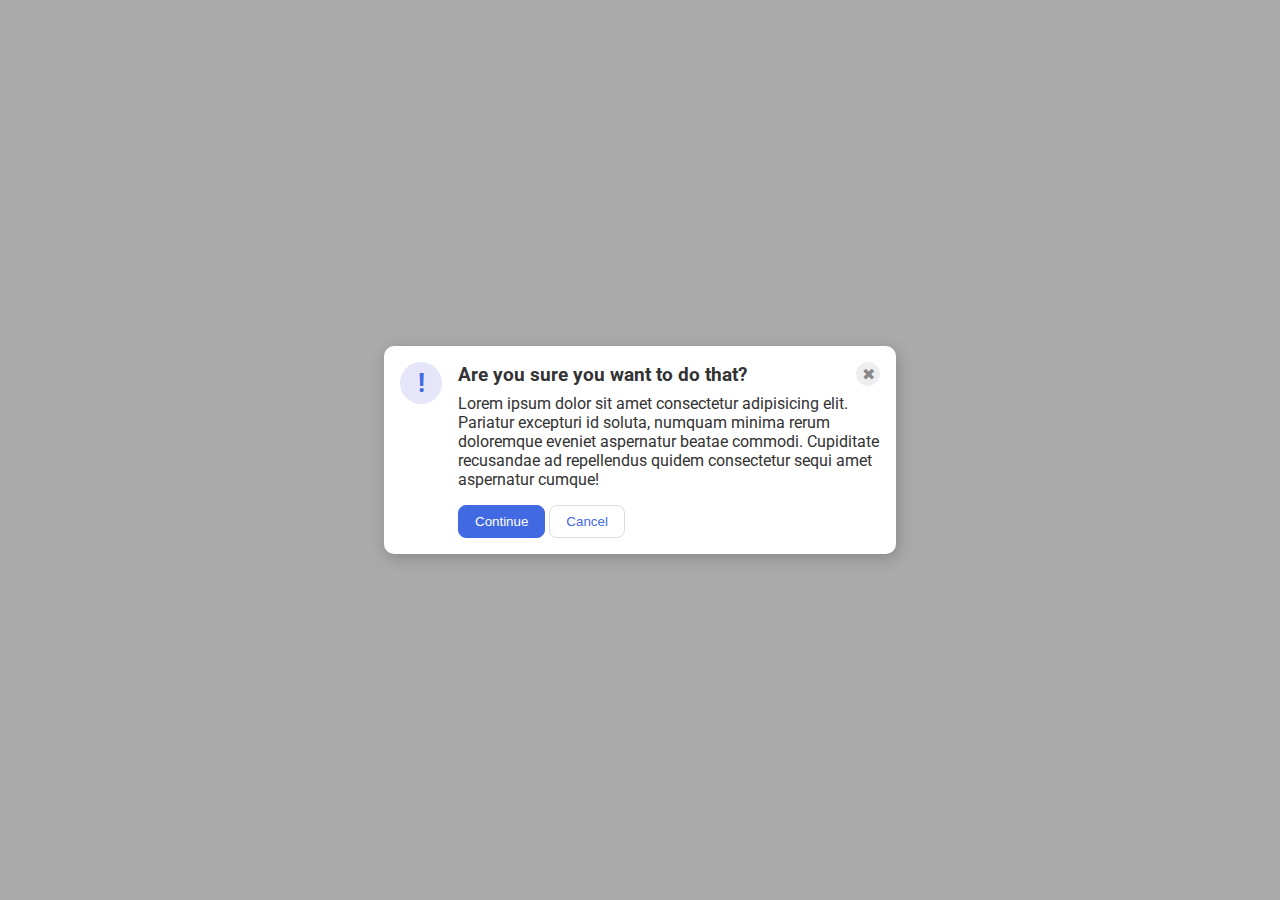
<file: foundations/flex/05-flex-modal/index.html>
<!DOCTYPE html>
<html lang="en">
  <head>
    <meta charset="UTF-8" />
    <meta http-equiv="X-UA-Compatible" content="IE=edge" />
    <meta name="viewport" content="width=device-width, initial-scale=1.0" />
    <link rel="stylesheet" href="style.css" />
    <title>Modal</title>
  </head>
  <body>
    <div class="modal">
      <div class="icon">!</div>
      <container>
        <div class="header">
          Are you sure you want to do that?<button class="close-button">
            ✖
          </button>
        </div>

        <div class="text">
          Lorem ipsum dolor sit amet consectetur adipisicing elit. Pariatur
          excepturi id soluta, numquam minima rerum doloremque eveniet
          aspernatur beatae commodi. Cupiditate recusandae ad repellendus quidem
          consectetur sequi amet aspernatur cumque!
        </div>

        <button class="continue">Continue</button>
        <button class="cancel">Cancel</button>
      </container>
    </div>
  </body>
</html>
</file>
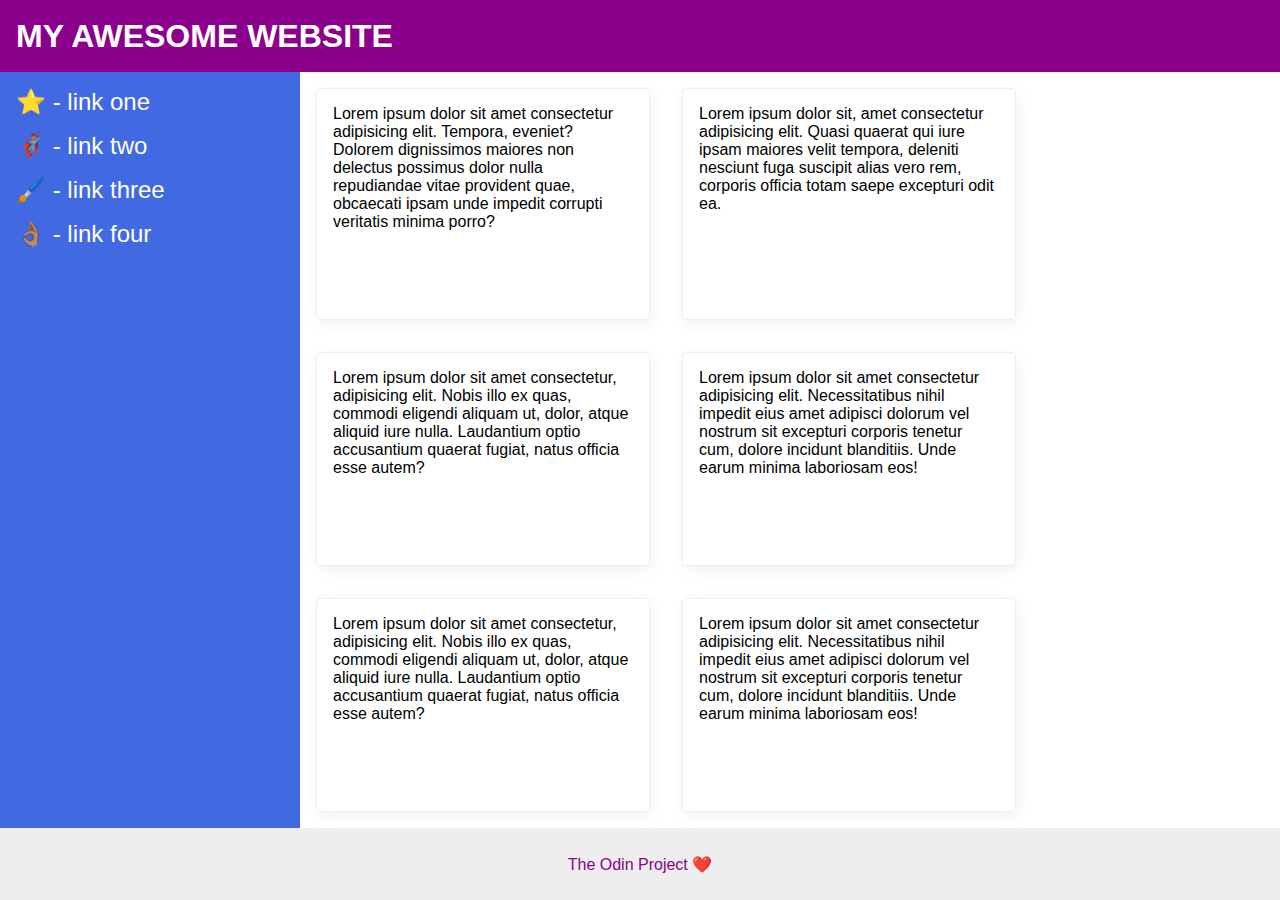
<file: foundations/flex/07-flex-layout-2/index.html>
<!DOCTYPE html>
<html lang="en">
  <head>
    <meta charset="UTF-8" />
    <meta http-equiv="X-UA-Compatible" content="IE=edge" />
    <meta name="viewport" content="width=device-width, initial-scale=1.0" />
    <title>The Holy Grail</title>
    <link rel="stylesheet" href="style.css" />
  </head>
  <body>
    <div class="header">MY AWESOME WEBSITE</div>
    <div class="main">
      <div class="sidebar">
        <ul>
          <li><a href="#">⭐ - link one</a></li>
          <li><a href="#">🦸🏽‍♂️ - link two</a></li>
          <li><a href="#">🖌️ - link three</a></li>
          <li><a href="#">👌🏽 - link four</a></li>
        </ul>
      </div>
      <div class="cards">
        <div class="card">
          Lorem ipsum dolor sit amet consectetur adipisicing elit. Tempora,
          eveniet? Dolorem dignissimos maiores non delectus possimus dolor nulla
          repudiandae vitae provident quae, obcaecati ipsam unde impedit
          corrupti veritatis minima porro?
        </div>
        <div class="card">
          Lorem ipsum dolor sit, amet consectetur adipisicing elit. Quasi
          quaerat qui iure ipsam maiores velit tempora, deleniti nesciunt fuga
          suscipit alias vero rem, corporis officia totam saepe excepturi odit
          ea.
        </div>
        <div class="card">
          Lorem ipsum dolor sit amet consectetur, adipisicing elit. Nobis illo
          ex quas, commodi eligendi aliquam ut, dolor, atque aliquid iure nulla.
          Laudantium optio accusantium quaerat fugiat, natus officia esse autem?
        </div>
        <div class="card">
          Lorem ipsum dolor sit amet consectetur adipisicing elit.
          Necessitatibus nihil impedit eius amet adipisci dolorum vel nostrum
          sit excepturi corporis tenetur cum, dolore incidunt blanditiis. Unde
          earum minima laboriosam eos!
        </div>
        <div class="card">
          Lorem ipsum dolor sit amet consectetur, adipisicing elit. Nobis illo
          ex quas, commodi eligendi aliquam ut, dolor, atque aliquid iure nulla.
          Laudantium optio accusantium quaerat fugiat, natus officia esse autem?
        </div>
        <div class="card">
          Lorem ipsum dolor sit amet consectetur adipisicing elit.
          Necessitatibus nihil impedit eius amet adipisci dolorum vel nostrum
          sit excepturi corporis tenetur cum, dolore incidunt blanditiis. Unde
          earum minima laboriosam eos!
        </div>
      </div>
    </div>

    <div class="footer"><span>The Odin Project ❤️</span></div>
  </body>
</html>
</file>
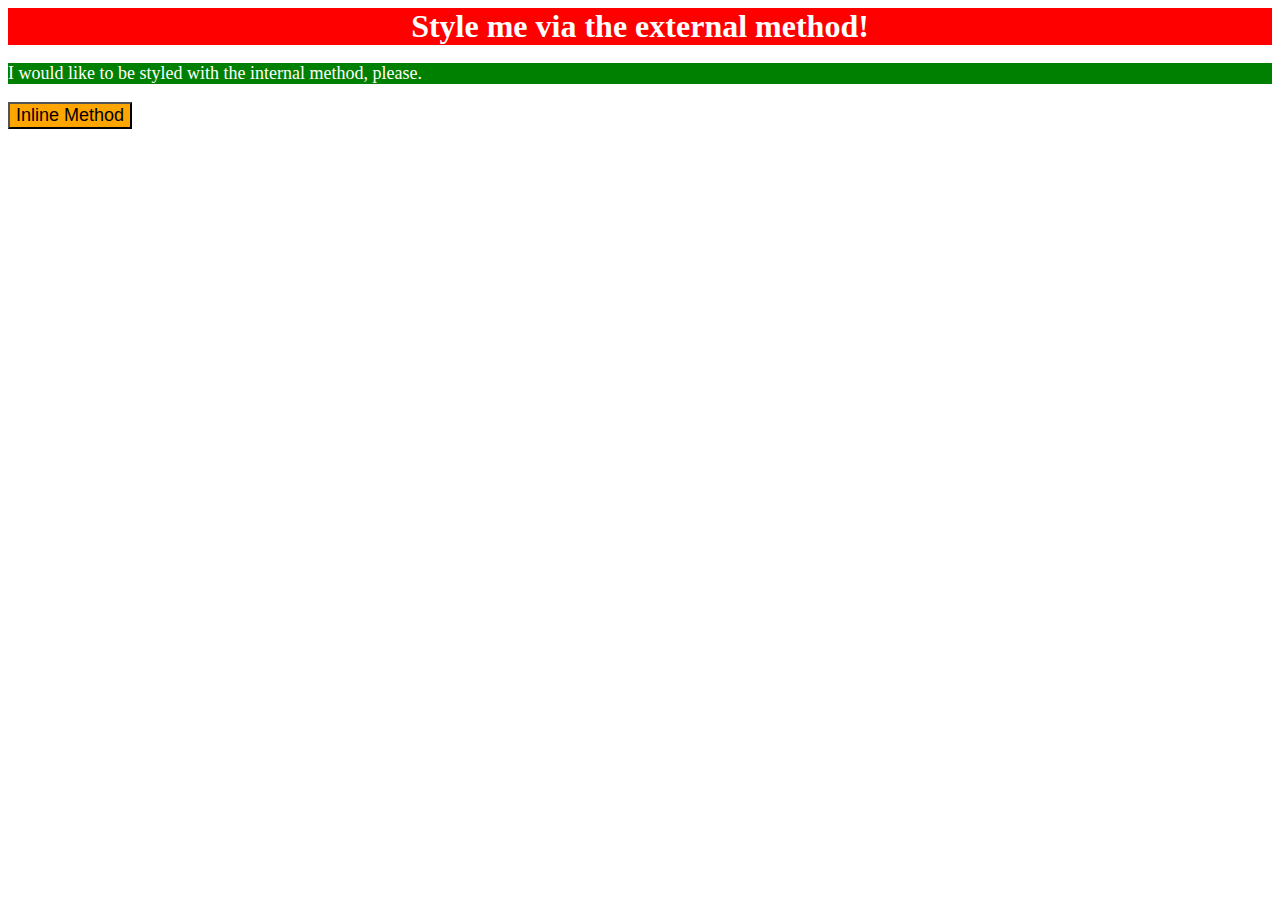
<file: foundations/intro-to-css/01-css-methods/index.html>
<!DOCTYPE html>
<html lang="en">
  <head>
    <meta charset="UTF-8">
    <meta http-equiv="X-UA-Compatible" content="IE=edge">
    <meta name="viewport" content="width=device-width, initial-scale=1.0">
    <title>Methods for Adding CSS</title>
    <link rel="stylesheet" href="styles.css">
    <style>
      p {
        background-color: green;
        color: white;
        font-size: 18px;
      }
    </style>
  </head>
  <body>
    <div>Style me via the external method!</div>
    <p>I would like to be styled with the internal method, please.</p>
    <button style="background-color: orange; font-size: 18px">Inline Method</button>
  </body>
</html>
</file>
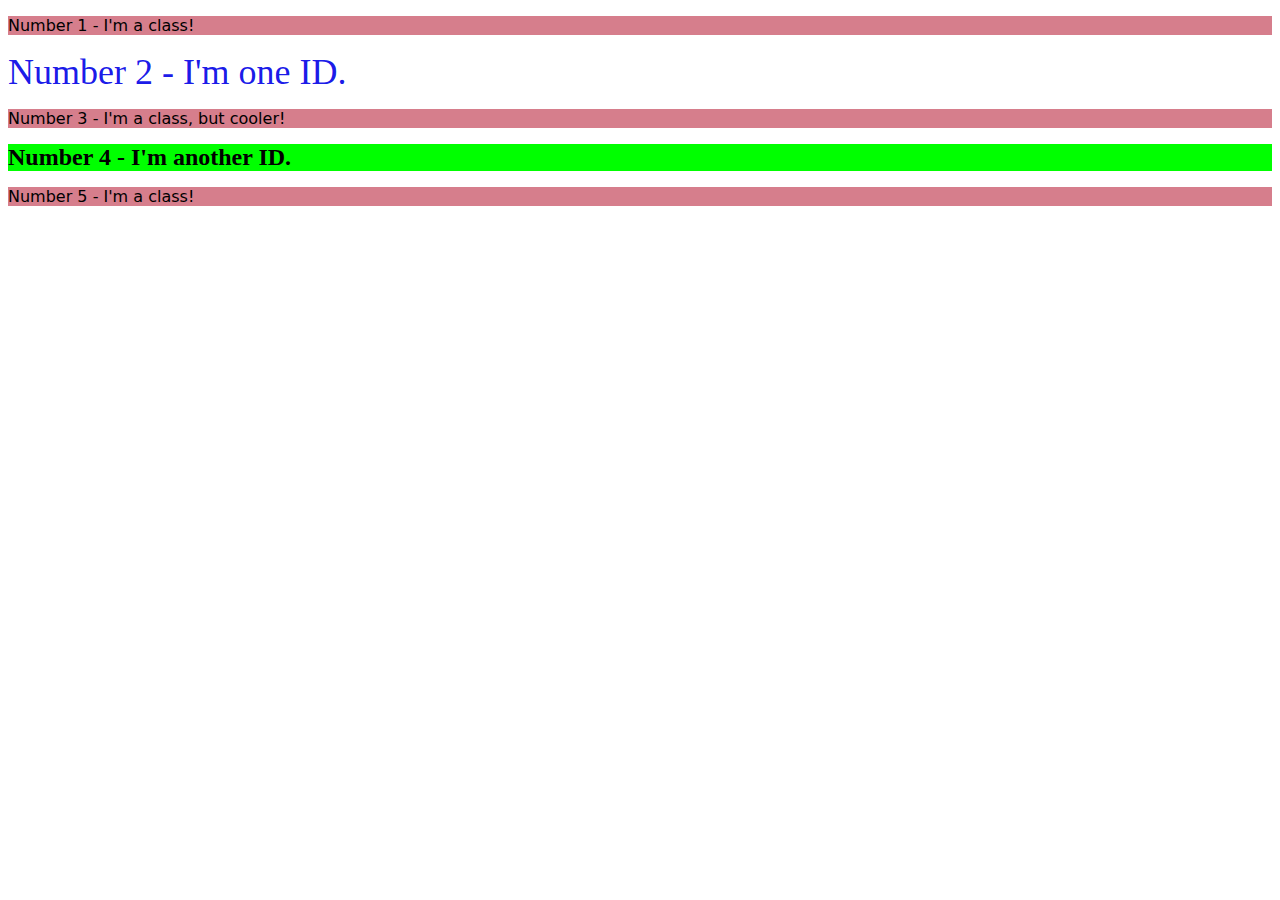
<file: foundations/intro-to-css/02-class-id-selectors/index.html>
<!DOCTYPE html>
<html lang="en">
  <head>
    <meta charset="UTF-8">
    <meta http-equiv="X-UA-Compatible" content="IE=edge">
    <meta name="viewport" content="width=device-width, initial-scale=1.0">
    <title>Class and ID Selectors</title>
    <link rel="stylesheet" href="style.css">
  </head>
  <body>
    <p class="odd">Number 1 - I'm a class!</p>
    <div id="two">Number 2 - I'm one ID.</div>
    <p class="odd" class="fontsize">Number 3 - I'm a class, but cooler!</p>
    <div id="four" class="fontsize">Number 4 - I'm another ID.</div>
    <p class="odd">Number 5 - I'm a class!</p>
  </body>
</html>
</file>
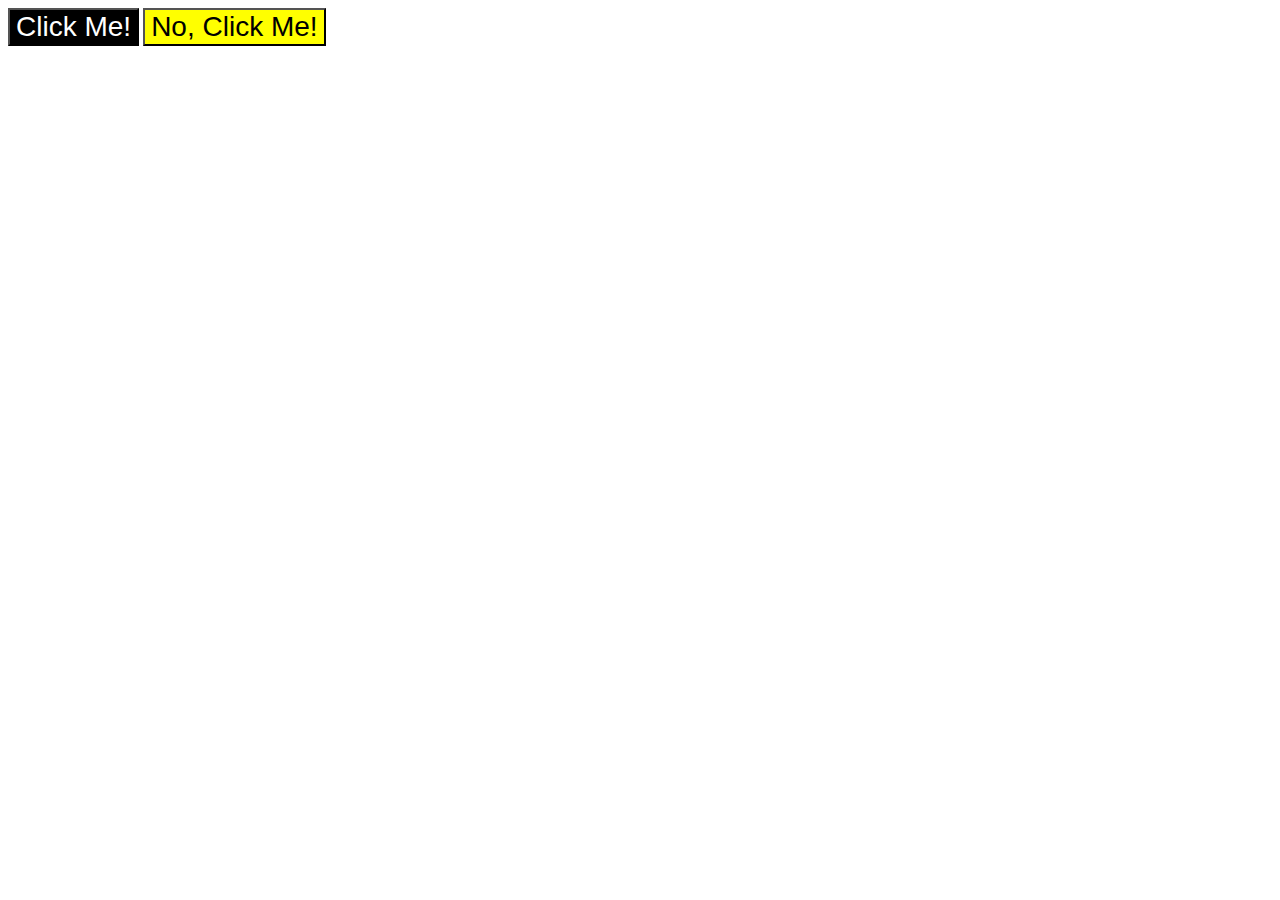
<file: foundations/intro-to-css/03-grouping-selectors/index.html>
<!DOCTYPE html>
<html lang="en">
  <head>
    <meta charset="UTF-8">
    <meta http-equiv="X-UA-Compatible" content="IE=edge">
    <meta name="viewport" content="width=device-width, initial-scale=1.0">
    <title>Grouping Selectors</title>
    <link rel="stylesheet" href="style.css">
  </head>
  <body>
    <button class="black">Click Me!</button>
    <button class="yellow">No, Click Me!</button>
  </body>
</html>
</file>
<file: foundations/flex/05-flex-modal/style.css>
@import url('https://fonts.googleapis.com/css2?family=Roboto:wght@400;700&display=swap');

html, body {
  height: 100%;
}

body {
  font-family: Roboto, sans-serif;
  margin: 0;
  background: #aaa;
  color: #333;
  /* I'll give you this one for free lol */
  display: flex;
  align-items: center;
  justify-content: center;
}

.modal {
  background: white;
  width: 480px;
  border-radius: 10px;
  box-shadow: 2px 4px 16px rgba(0,0,0,.2);
}

.icon {
  color: royalblue;
  font-size: 26px;
  font-weight: 700;
  background: lavender;
  width: 42px;
  height: 42px;
  border-radius: 50%;
  display: flex;
  align-items: center;
  justify-content: center;
}

.close-button {
  background: #eee;
  border-radius: 50%;
  color: #888;
  font-weight: 400;
  font-size: 16px;
  height: 24px;
  width: 24px;
  display: flex;
  align-items: center;
  justify-content: center;
  border: 1px solid #eee;
  padding: 0;
}

button {
  cursor: pointer;
  padding: 8px 16px;
  border-radius: 8px;
}

button.continue {
  background: royalblue;
  border: 1px solid royalblue;
  color: white;
}

button.cancel {
  background: white;
  border: 1px solid #ddd;
  color: royalblue;
}





.modal {
  display: flex;
  padding: 16px;
  gap: 16px;
  
}

.icon {
  flex-shrink: 0;
}
.header {
  display: flex;
  justify-content: space-between;
  align-items: center;
  font-size: 1.2rem;
  font-weight: bold;
  margin-bottom: 8px;
}
.text {
  margin-bottom: 16px;
}
</file>
<file: foundations/flex/07-flex-layout-2/style.css>
body {
  font-family: -apple-system, BlinkMacSystemFont, 'Segoe UI', Roboto, Oxygen, Ubuntu, Cantarell, 'Open Sans', 'Helvetica Neue', sans-serif;
  margin: 0;
  min-height: 100vh;
}

.header {
  height: 72px;
  background: darkmagenta;
  color: white;
}

.footer {
  height: 72px;
  background: #eee;
  color: darkmagenta;
}

.sidebar {
  width: 300px;
  background: royalblue;
  box-sizing: border-box;
}

.card {
  border: 1px solid #eee;
  box-shadow: 2px 4px 16px rgba(0,0,0,.06);
  border-radius: 4px;
}

body {
  display: flex;
  flex-direction: column;
  justify-content: space-between;
  flex: auto;
}
.header {
  display: flex;
  align-items: center;
  font-size: 32px;
  font-weight: 900;
  padding-left: 16px;
}
.footer {
  display: flex;
  justify-content: center;
  align-items: center;
}
.main {
  display: flex;
  flex: 1;
}
.sidebar {
  flex-shrink: 0;
  padding: 16px;
}
.sidebar ul {
  margin: 0;
  padding: 0;
  list-style: none;
  font-size: 24px;
}
li {
  margin-bottom: 16px;
}
.sidebar ul a {
  text-decoration: none;
  color: white;
}
.cards {
  gap: 32px;
  padding: 16px;
  display: flex;
  flex-wrap: wrap;
}
.card {
  padding: 16px;
  flex-basis: 300px;
}
</file>
<file: foundations/intro-to-css/01-css-methods/styles.css>
div {
    background-color: red;
    color: white;
    font-size: 32px;
    text-align: center;   
    font-weight: bold;   
}
</file>
<file: foundations/intro-to-css/02-class-id-selectors/style.css>
.odd {
    background-color: rgb(214, 126, 140);
    font-family: 'Verdana', 'DejaVu Sans', 'sans-serif';
}
#two {
    color: hsla(240, 89%, 48%, 0.961);
    font-size: 36px;
}
.fontsize {
    font-size: 24px;
}
#four {
    background-color: #00ff00;
    font-weight: bold;
}
</file>
<file: foundations/intro-to-css/03-grouping-selectors/style.css>
.black, .yellow {
    font-size: 28px;
    font-family: 'Helvetica', 'Times New Roman', 'sans-serif';
}
.black {
    background-color: black;
    color: white;
}
.yellow {
    background-color: yellow;
}
</file>
